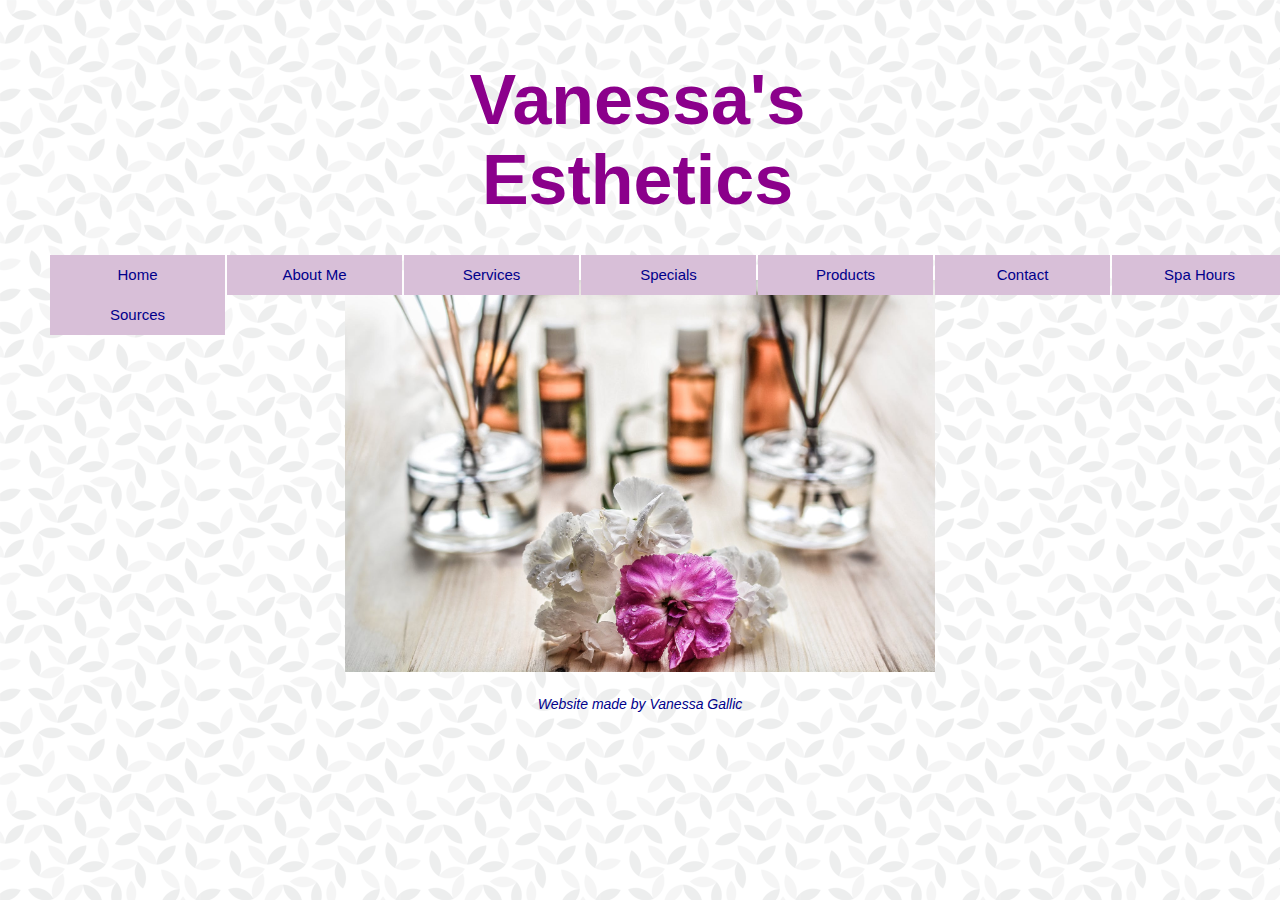
<file: index.html>
<!DOCTYPE html>
<html lang="en">
<head>
    <title>Vanessa's Esthetics</title>
    <meta charset="utf-8">
    <link rel="stylesheet"
    href="style.css">
</head>
<body>
    <!-- Thank you for checking out my website. -->
    <header>
    <h1>Vanessa's Esthetics</h1>
    <ul>
      <li><a href="index.html">Home</a></li>
      <li><a href="About_Me.html">About Me</a></li>
      <li><a>Services</a>
        <ul>
          <li><a href="Waxing.html">Waxing</a></li>
          <li><a href="Manicures_&_Pedicures.html">Manicures & Pedicures</a></li>
          <li><a href="Makeup_Application.html">Makeup Application</a></li>
          <li><a href="Other_Services.html">Other Services</a></li>
        </li>
        </ul>
      <li><a href="Specials.html">Specials</a></li>
      <li><a href="Products.html">Products</a></li>
      <li><a href="Contact.html">Contact</a></li>
      <li><a href="Spa_Hours.html">Spa Hours</a></li>
      <li><a href="Sources.html">Sources</a></li>
    </ul>
  </header>
    <pre>










    </pre>
    <center><img src="images/White & Purple flowers with oil.jpeg"
    alt="Photo of white & purple flowers with oil on a wooden surface"
    width="50%"
    height="50%" /></center>
    <footer>
      <em><p>Website made by Vanessa Gallic</p><em>
    </footer>
</body>
</html>
</file>
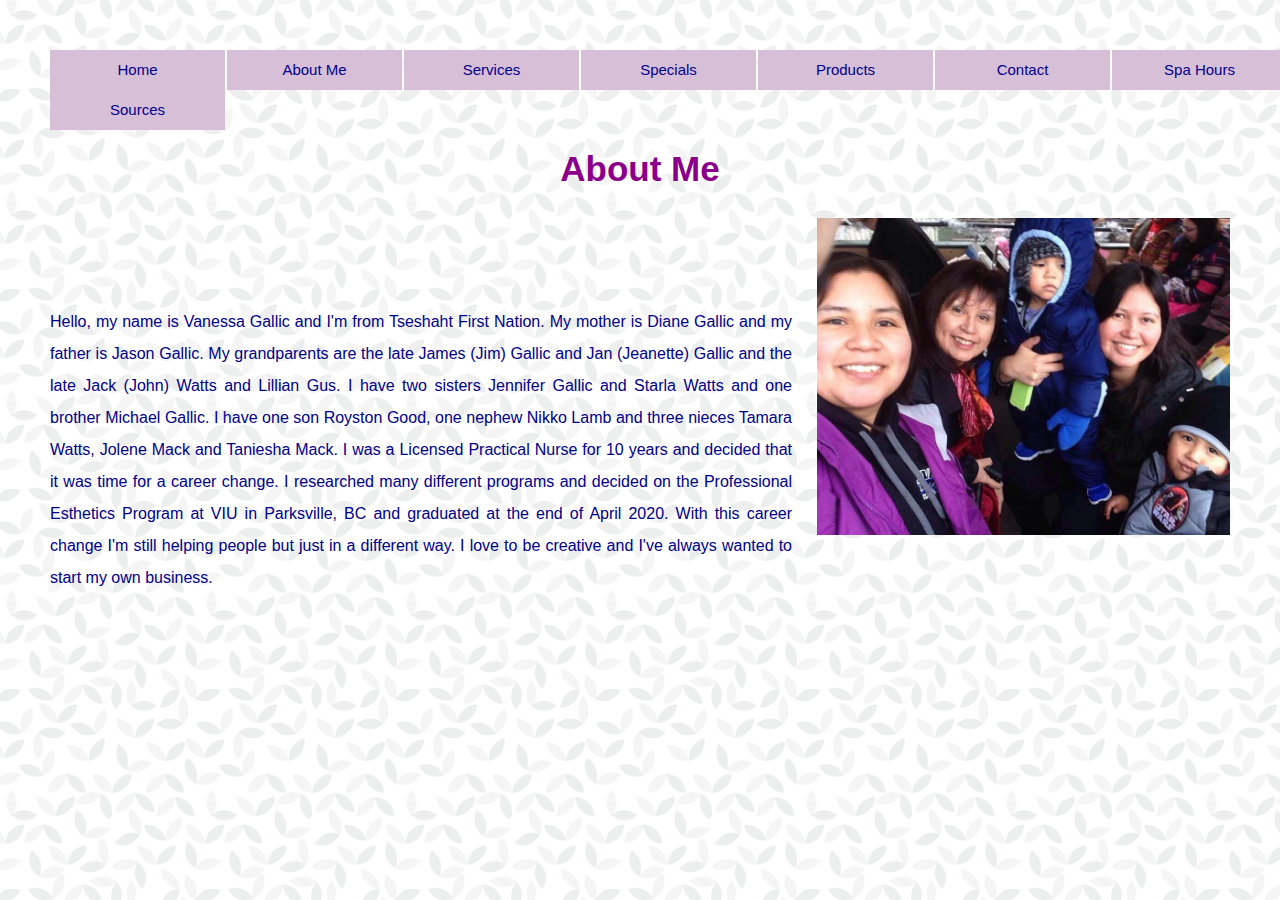
<file: About_Me.html>
<!DOCTYPE html>
<html lang="en">
<head>
    <title>About Me</title>
    <meta charset="utf-8">
    <link rel="stylesheet"
    href="style.css">
</head>
<body>
  <header>
  <ul>
    <li><a href="index.html">Home</a></li>
    <li><a href="About_Me.html">About Me</a></li>
    <li><a>Services</a>
      <ul>
        <li><a href="Waxing.html">Waxing</a></li>
        <li><a href="Manicures_&_Pedicures.html">Manicures & Pedicures</a></li>
        <li><a href="Makeup_Application.html">Makeup Application</a></li>
        <li><a href="Other_Services.html">Other Services</a></li>
      </li>
      </ul>
    <li><a href="Specials.html">Specials</a></li>
    <li><a href="Products.html">Products</a></li>
    <li><a href="Contact.html">Contact</a></li>
    <li><a href="Spa_Hours.html">Spa Hours</a></li>
    <li><a href="Sources.html">Sources</a></li>
  </ul>
</header>
<pre>



</pre>
  <h2>About Me</h2>
  <img src="images/Family.jpg"
  alt="Photo of my Family"
  width="35%"
  height="35%"
  style="float: right; margin-left: 25px; margin-bottom: 5px;" />
  <pre>



  </pre>
  <p>Hello, my name is Vanessa Gallic and I'm from Tseshaht First Nation. My mother is Diane Gallic and my father is Jason Gallic. My grandparents are the late James (Jim) Gallic and Jan (Jeanette) Gallic and the late Jack (John) Watts and Lillian Gus. I have two sisters Jennifer Gallic and Starla Watts and one brother Michael Gallic. I have one son Royston Good, one nephew Nikko Lamb and three nieces Tamara Watts, Jolene Mack and Taniesha Mack. I was a Licensed Practical Nurse for 10 years and decided that it was time for a career change. I researched many different programs and decided on the Professional Esthetics Program at VIU in Parksville, BC and graduated at the end of April 2020. With this career change I'm still helping people but just in a different way. I love to be creative and I've always wanted to start my own business.</p>
  <pre>

  </pre>
</body>
</html>
</file>
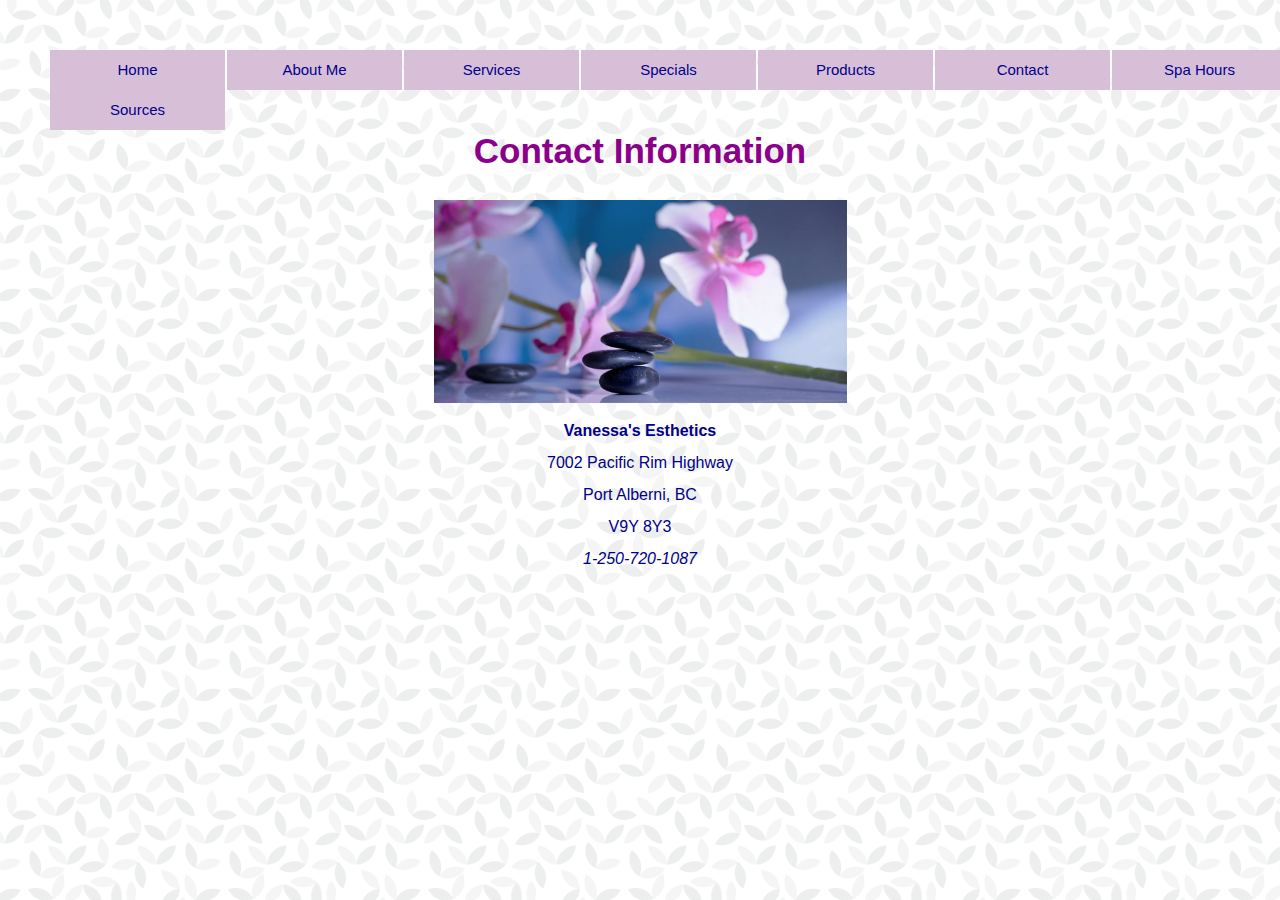
<file: Contact.html>
<!DOCTYPE html>
<html lang="en">
<head>
    <title>Contact</title>
    <meta charset="utf-8">
    <link rel="stylesheet"
    href="style.css">
</head>
<body>
  <header>
  <ul>
    <li><a href="index.html">Home</a></li>
    <li><a href="About_Me.html">About Me</a></li>
    <li><a>Services</a>
      <ul>
        <li><a href="Waxing.html">Waxing</a></li>
        <li><a href="Manicures_&_Pedicures.html">Manicures & Pedicures</a></li>
        <li><a href="Makeup_Application.html">Makeup Application</a></li>
        <li><a href="Other_Services.html">Other Services</a></li>
      </li>
      </ul>
    <li><a href="Specials.html">Specials</a></li>
    <li><a href="Products.html">Products</a></li>
    <li><a href="Contact.html">Contact</a></li>
    <li><a href="Spa_Hours.html">Spa Hours</a></li>
    <li><a href="Sources.html">Sources</a></li>
  </ul>
</header>
<section>
  <pre>

  </pre>
  <h2>Contact Information</h2>
  <center><img src="images/White & purple flowers and rocks.webp"
  alt="Photo of white & purple flowers with stacked black rocks"
  width="35%"
  height="35%"/></center>
  <div class="contact_information">
    <p><strong>Vanessa's Esthetics</strong></p>
    <p>7002 Pacific Rim Highway</p>
    <p>Port Alberni, BC</p>
    <p>V9Y 8Y3</p>
    <em><p>1-250-720-1087</p></em>
    </p>
  </div>
  </body>
  </section>
</html>
</file>
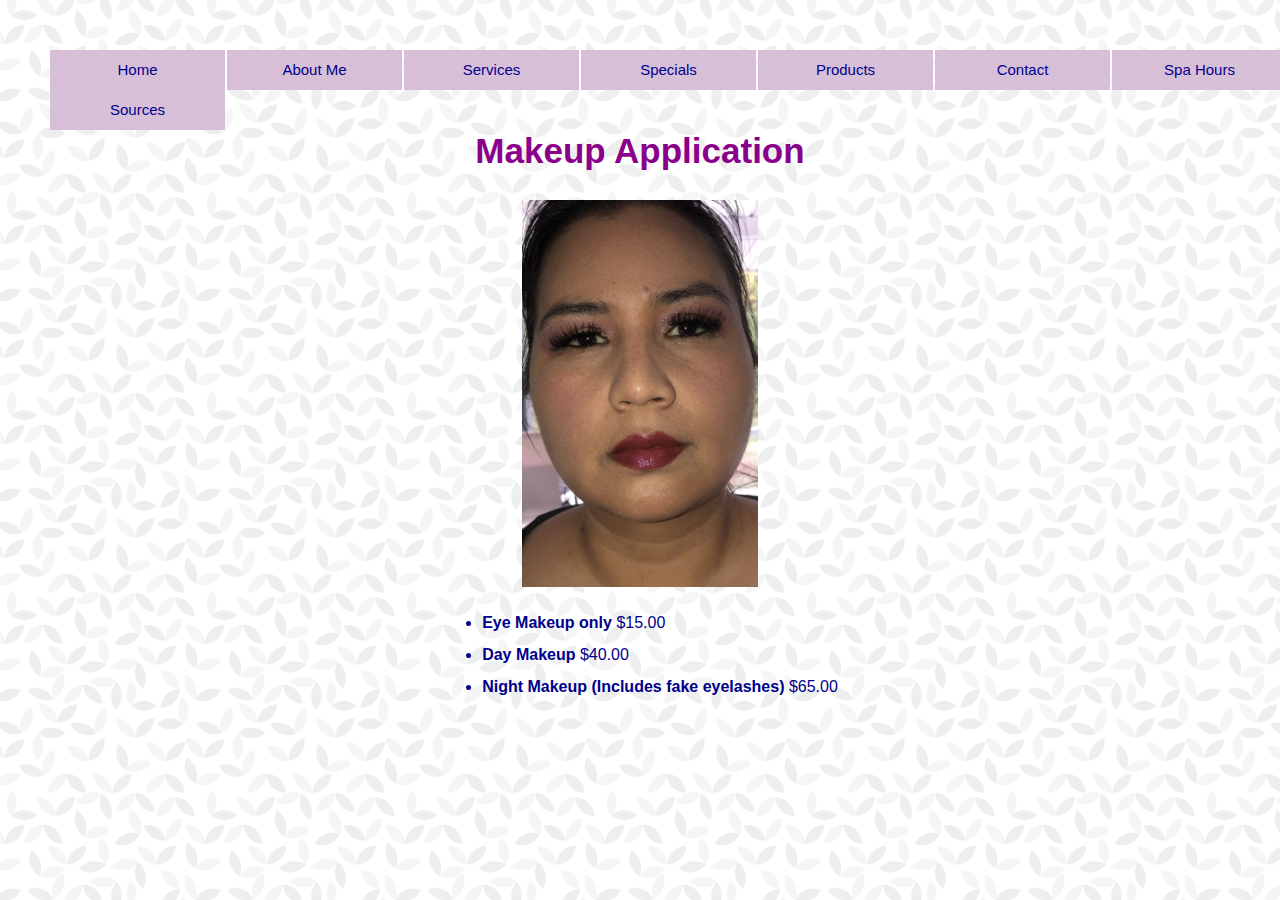
<file: Makeup_Application.html>
<!DOCTYPE html>
<html lang="en">
<head>
    <title>Makeup Application</title>
    <meta charset="utf-8">
    <link rel="stylesheet"
    href="style.css">
</head>
<body>
  <header>
  <ul>
    <li><a href="index.html">Home</a></li>
    <li><a href="About_Me.html">About Me</a></li>
    <li><a>Services</a>
      <ul>
        <li><a href="Waxing.html">Waxing</a></li>
        <li><a href="Manicures_&_Pedicures.html">Manicures & Pedicures</a></li>
        <li><a href="Makeup_Application.html">Makeup Application</a></li>
        <li><a href="Other_Services.html">Other Services</a></li>
      </li>
      </ul>
    <li><a href="Specials.html">Specials</a></li>
    <li><a href="Products.html">Products</a></li>
    <li><a href="Contact.html">Contact</a></li>
    <li><a href="Spa_Hours.html">Spa Hours</a></li>
    <li><a href="Sources.html">Sources</a></li>
  </ul>
</header>
<body>
  <pre>

  </pre>
  <section>
  <h2>Makeup Application</h2>
  <center><img src="images/Night Makeup.jpg"
  alt="Photo of Night Makeup"
  width="20%"
  height="20%"/></center>
  <div class="makeup">
  <ul>
    <li><strong>Eye Makeup only</strong> $15.00</li>
    <li><strong>Day Makeup</strong> $40.00</li>
    <li><strong>Night Makeup (Includes fake eyelashes)</strong> $65.00</li>
  </ul>
  </div>
  </body>
  </section>
  </html>
</file>
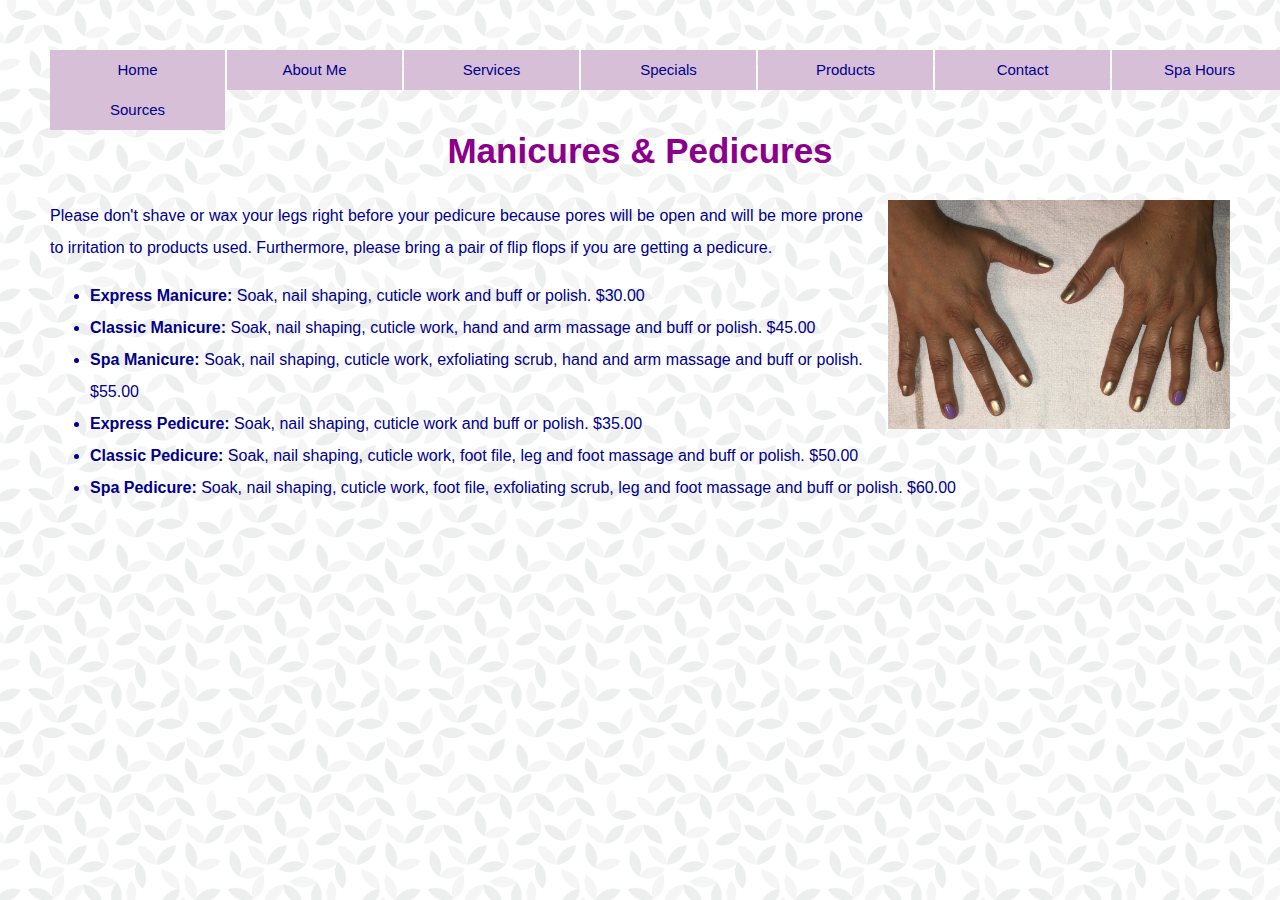
<file: Manicures_&_Pedicures.html>
<!DOCTYPE html>
<html lang="en">
<head>
    <title>Manicures & Pedicures</title>
    <meta charset="utf-8">
    <link rel="stylesheet"
    href="style.css">
</head>
<body>
  <header>
  <ul>
    <li><a href="index.html">Home</a></li>
    <li><a href="About_Me.html">About Me</a></li>
    <li><a>Services</a>
      <ul>
        <li><a href="Waxing.html">Waxing</a></li>
        <li><a href="Manicures_&_Pedicures.html">Manicures & Pedicures</a></li>
        <li><a href="Makeup_Application.html">Makeup Application</a></li>
        <li><a href="Other_Services.html">Other Services</a></li>
      </li>
      </ul>
    <li><a href="Specials.html">Specials</a></li>
    <li><a href="Products.html">Products</a></li>
    <li><a href="Contact.html">Contact</a></li>
    <li><a href="Spa_Hours.html">Spa Hours</a></li>
    <li><a href="Sources.html">Sources</a></li>
  </ul>
</header>
<pre>


</pre>
<section>
<h2>Manicures & Pedicures</h2>
<img src="images/Manicure.jpg"
alt="Photo of a Manicure"
width="29%"
height="29%"
style="float: right; margin-left: 25px; margin-bottom: 5px;"/>
<p>Please don't shave or wax your legs right before your pedicure because pores will be open and will be more prone to irritation to products used. Furthermore, please bring a pair of flip flops if you are getting a pedicure.</p>
<ul>
  <li><strong>Express Manicure:</strong> Soak, nail shaping, cuticle work and buff or polish. $30.00</li>
  <li><strong>Classic Manicure:</strong> Soak, nail shaping, cuticle work, hand and arm massage and buff or polish. $45.00</li>
  <li><strong>Spa Manicure:</strong> Soak, nail shaping, cuticle work, exfoliating scrub, hand and arm massage and buff or polish. $55.00</li>
  <li><strong>Express Pedicure:</strong> Soak, nail shaping, cuticle work and buff or polish. $35.00</li>
  <li><strong>Classic Pedicure:</strong> Soak, nail shaping, cuticle work, foot file, leg and foot massage and buff or polish. $50.00</li>
  <li><strong>Spa Pedicure:</strong> Soak, nail shaping, cuticle work, foot file, exfoliating scrub, leg and foot massage and buff or polish. $60.00</li>
</ul>
</body>
</section>
</html>
</file>
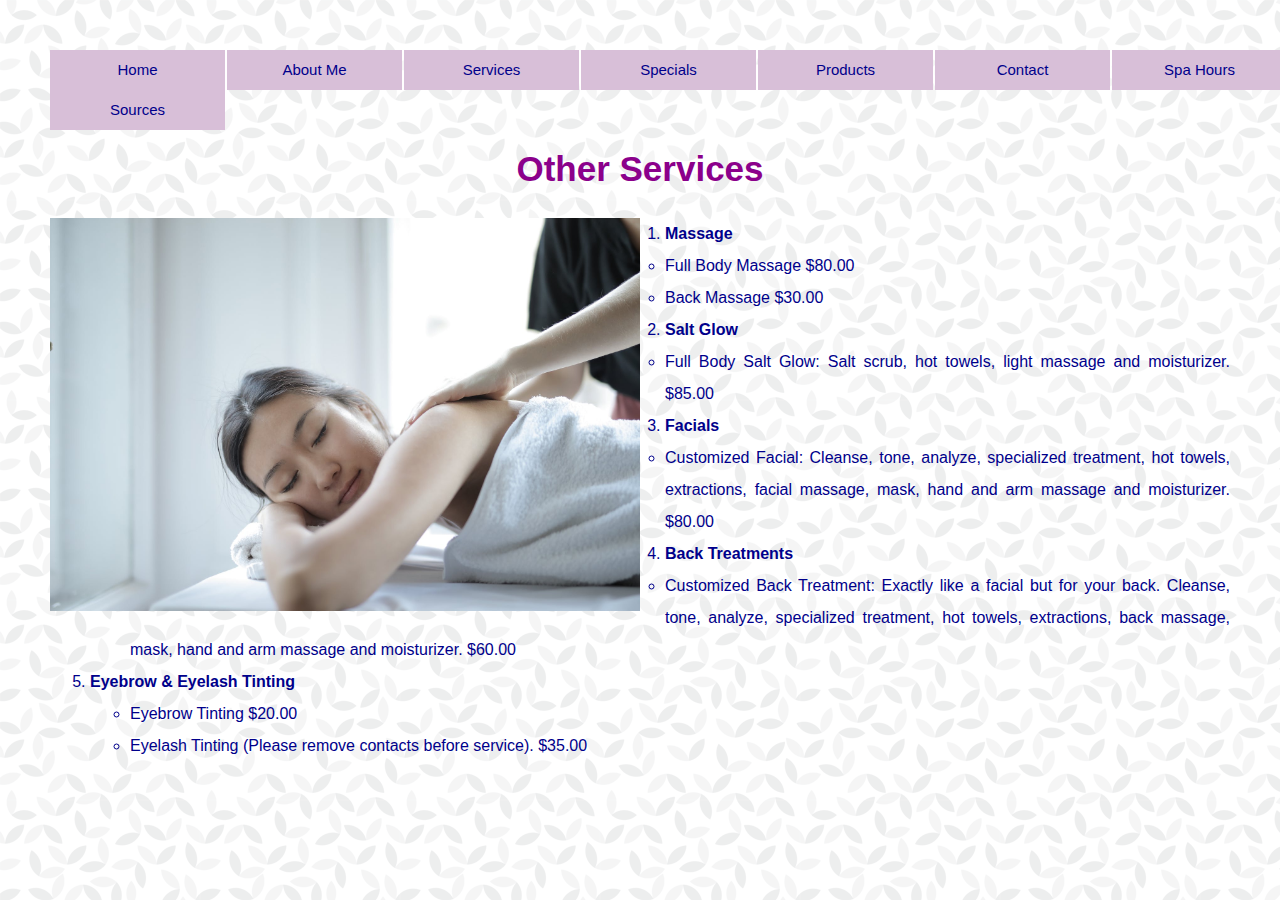
<file: Other_Services.html>
<!DOCTYPE html>
<html lang="en">
<head>
    <title>Other Services</title>
    <meta charset="utf-8">
    <link rel="stylesheet"
    href="style.css">
</head>
<body>
  <header>
  <ul>
    <li><a href="index.html">Home</a></li>
    <li><a href="About_Me.html">About Me</a></li>
    <li><a>Services</a>
      <ul>
        <li><a href="Waxing.html">Waxing</a></li>
        <li><a href="Manicures_&_Pedicures.html">Manicures & Pedicures</a></li>
        <li><a href="Makeup_Application.html">Makeup Application</a></li>
        <li><a href="Other_Services.html">Other Services</a></li>
      </li>
      </ul>
    <li><a href="Specials.html">Specials</a></li>
    <li><a href="Products.html">Products</a></li>
    <li><a href="Contact.html">Contact</a></li>
    <li><a href="Spa_Hours.html">Spa Hours</a></li>
    <li><a href="Sources.html">Sources</a></li>
  </ul>
</header>
<section>
  <pre>


  </pre>
<h2>Other Services</h2>
<img src="images/Massage.jpeg"
alt="Photo of woman getting a shoulder massage"
width="50%"
height="50%"
style="float: left; margin-right: 25px; margin-bottom: 5px;"/>
<ol>
<li><strong>Massage</strong>
  <ul>
    <li>Full Body Massage $80.00</li>
    <li>Back Massage $30.00</li>
  </ul>
</li>
<li><strong>Salt Glow</strong>
  <ul>
    <li>Full Body Salt Glow: Salt scrub, hot towels, light massage and moisturizer. $85.00</li>
  </ul>
</li>
<li><strong>Facials</strong>
  <ul>
    <li>Customized Facial: Cleanse, tone, analyze, specialized treatment, hot towels, extractions, facial massage, mask, hand and arm massage and moisturizer. $80.00</li>
  </ul>
</li>
<li><strong>Back Treatments</strong>
  <ul>
    <li>Customized Back Treatment: Exactly like a facial but for your back. Cleanse, tone, analyze, specialized treatment, hot towels, extractions, back massage, mask, hand and arm massage and moisturizer. $60.00</li>
  </ul>
</li>
<li><strong>Eyebrow & Eyelash Tinting</strong>
  <ul>
    <li>Eyebrow Tinting $20.00</li>
    <li>Eyelash Tinting (Please remove contacts before service). $35.00</li>
  </ul>
</li>
</ol>
</body>
</section>
</html>
</file>
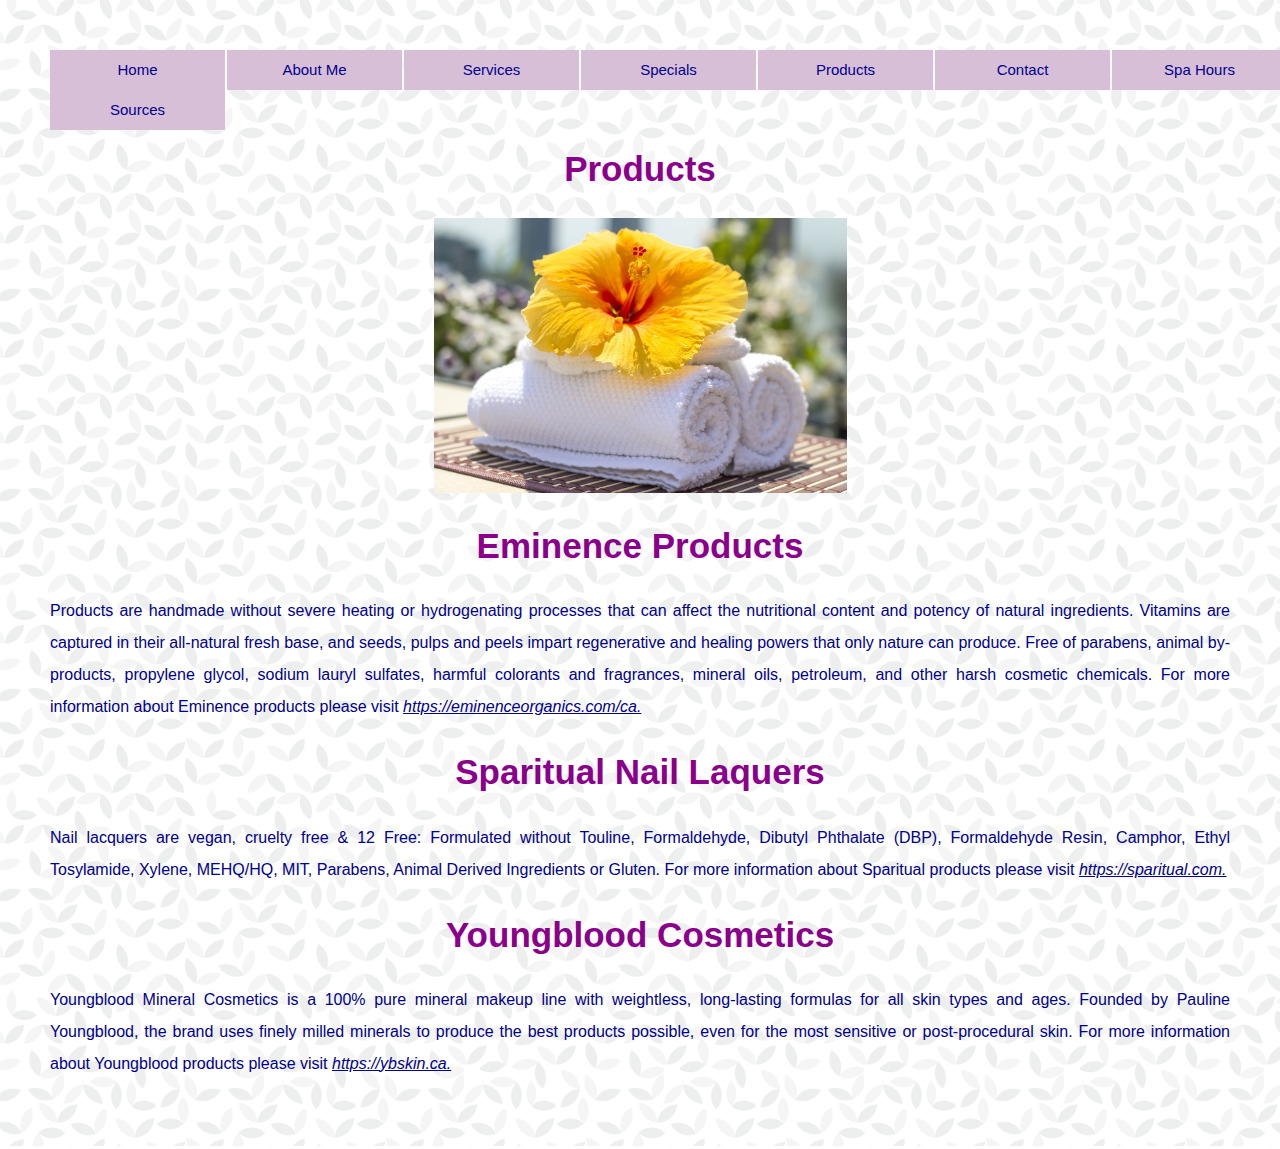
<file: Products.html>
<!DOCTYPE html>
<html lang="en">
<head>
    <title>Products</title>
    <meta charset="utf-8">
    <link rel="stylesheet"
    href="style.css">
</head>
<body>
  <header>
  <ul>
    <li><a href="index.html">Home</a></li>
    <li><a href="About_Me.html">About Me</a></li>
    <li><a>Services</a>
      <ul>
        <li><a href="Waxing.html">Waxing</a></li>
        <li><a href="Manicures_&_Pedicures.html">Manicures & Pedicures</a></li>
        <li><a href="Makeup_Application.html">Makeup Application</a></li>
        <li><a href="Other_Services.html">Other Services</a></li>
      </li>
      </ul>
    <li><a href="Specials.html">Specials</a></li>
    <li><a href="Products.html">Products</a></li>
    <li><a href="Contact.html">Contact</a></li>
    <li><a href="Spa_Hours.html">Spa Hours</a></li>
    <li><a href="Sources.html">Sources</a></li>
  </ul>
</header>
<section>
  <pre>


  </pre>
  <h2>Products</h2>
  <center><img src="images/Orange flower on towels.jpg"
  alt="Photo of orange flower on white rolled up towels"
  width="35%"
  height="35%"/></center>
  <h2>Eminence Products</h2>
  <p>Products are handmade without severe heating or hydrogenating processes that can affect the nutritional content and potency of natural ingredients. Vitamins are captured in their all-natural fresh base, and seeds, pulps and peels impart regenerative and healing powers that only nature can produce. Free of parabens, animal by-products, propylene glycol, sodium lauryl sulfates, harmful colorants and fragrances, mineral oils, petroleum, and other harsh cosmetic chemicals. For more information about Eminence products please visit <em><a href="https://eminenceorganics.com/ca" target="_blank">https://eminenceorganics.com/ca.</a></p></em>
  <h2>Sparitual Nail Laquers</h2>
  <p>Nail lacquers are vegan, cruelty free & 12 Free: Formulated without Touline, Formaldehyde, Dibutyl Phthalate (DBP), Formaldehyde Resin, Camphor, Ethyl Tosylamide, Xylene, MEHQ/HQ, MIT, Parabens, Animal Derived Ingredients or Gluten. For more information about Sparitual products please visit <em><a href="https://sparitual.com/" target="_blank">https://sparitual.com.</a></p></em>
  <h2>Youngblood Cosmetics</h2>
  <p>Youngblood Mineral Cosmetics is a 100% pure mineral makeup line with weightless, long-lasting formulas for all skin types and ages. Founded by Pauline Youngblood, the brand uses finely milled minerals to produce the best products possible, even for the most sensitive or post-procedural skin. For more information about Youngblood products please visit <em><a href="https://ybskin.ca/" target="_blank">https://ybskin.ca.</a></p></em>
</section>
</body>
</html>
</file>
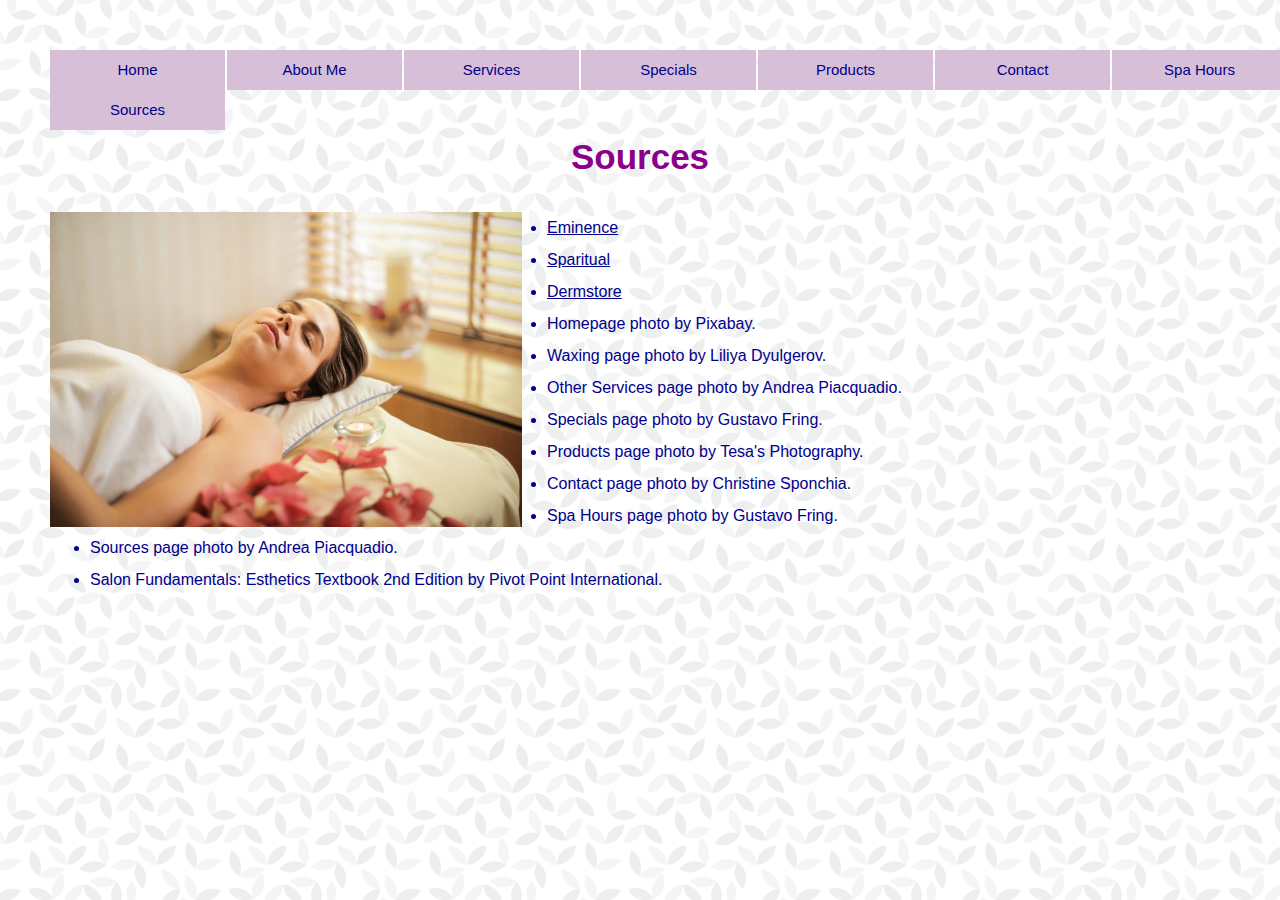
<file: Sources.html>
<!DOCTYPE html>
<html lang="en">
<head>
    <title>Sources</title>
    <meta charset="utf-8">
    <link rel="stylesheet"
    href="style.css">
</head>
<header>
<body>
    <ul>
      <li><a href="index.html">Home</a></li>
      <li><a href="About_Me.html">About Me</a></li>
      <li><a>Services</a>
        <ul>
          <li><a href="Waxing.html">Waxing</a></li>
          <li><a href="Manicures_&_Pedicures.html">Manicures & Pedicures</a></li>
          <li><a href="Makeup_Application.html">Makeup Application</a></li>
          <li><a href="Other_Services.html">Other Services</a></li>
        </li>
        </ul>
      <li><a href="Specials.html">Specials</a></li>
      <li><a href="Products.html">Products</a></li>
      <li><a href="Contact.html">Contact</a></li>
      <li><a href="Spa_Hours.html">Spa Hours</a></li>
      <li><a href="Sources.html">Sources</a></li>
    </ul>
</header>
  <section>
    <pre>

    </pre>
    <h3>Sources</h3>
    <img src="images/Relaxing.jpeg"
    alt="Photo of woman relaxing on massage table"
    width="40%"
    height="40%"
    style="float: left; margin-right: 25px; margin-bottom: 5px;"/>
    <ul>
      <li><a href="https://eminenceorganics.com/ca/green-company" target="_blank">
      Eminence
      </a></li>
      <li><a href="https://sparitual.com/collections/vegan-nail-lacquers" target="_blank">
      Sparitual
      </a></li>
      <li><a href="https://www.dermstore.com/brand_Youngblood+Mineral+Cosmetics_504945.htm#expand" target="_blank">
      Dermstore
      </a></li>
      <li>Homepage photo by Pixabay.</<li>
      <li>Waxing page photo by Liliya Dyulgerov.</li>
      <li>Other Services page photo by Andrea Piacquadio.</li>
      <li>Specials page photo by Gustavo Fring.</li>
      <li>Products page photo by Tesa's Photography.</li>
      <li>Contact page photo by Christine Sponchia.</li>
      <li>Spa Hours page photo by Gustavo Fring.</li>
      <li>Sources page photo by Andrea Piacquadio.</li>
      <li>Salon Fundamentals: Esthetics Textbook 2nd Edition by Pivot Point International.</li>
    </ul>
    </li>
    </body>
  </section>
  </html>
</file>
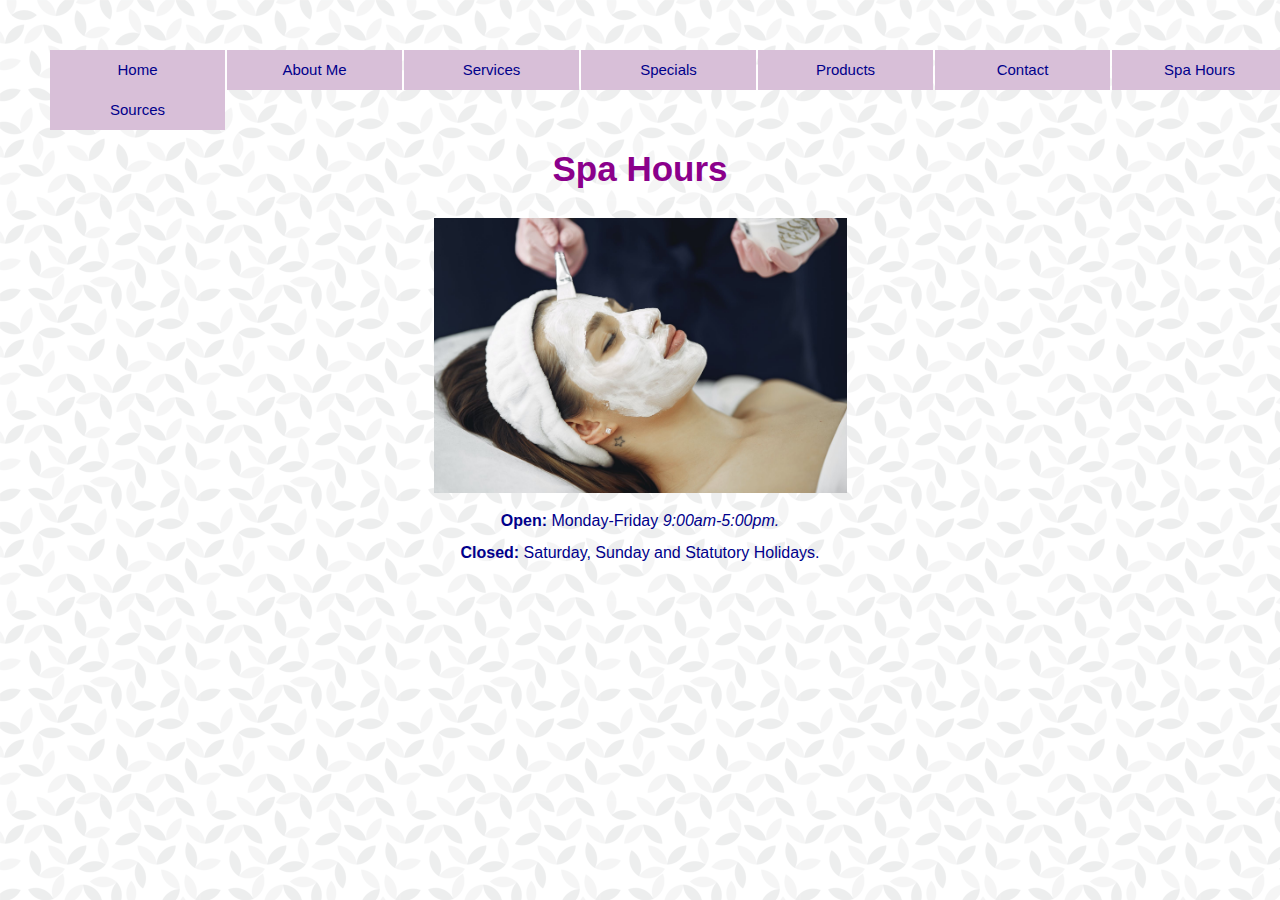
<file: Spa_Hours.html>
<!DOCTYPE html>
<html lang="en">
<head>
    <title>Spa Hours</title>
    <meta charset="utf-8">
    <link rel="stylesheet"
    href="style.css">
</head>
<header>
<body>
    <ul>
      <li><a href="index.html">Home</a></li>
      <li><a href="About_Me.html">About Me</a></li>
      <li><a>Services</a>
        <ul>
          <li><a href="Waxing.html">Waxing</a></li>
          <li><a href="Manicures_&_Pedicures.html">Manicures & Pedicures</a></li>
          <li><a href="Makeup_Application.html">Makeup Application</a></li>
          <li><a href="Other_Services.html">Other Services</a></li>
        </li>
        </ul>
      <li><a href="Specials.html">Specials</a></li>
      <li><a href="Products.html">Products</a></li>
      <li><a href="Contact.html">Contact</a></li>
      <li><a href="Spa_Hours.html">Spa Hours</a></li>
      <li><a href="Sources.html">Sources</a></li>
    </ul>
</header>
    <section>
      <pre>


      </pre>
      <h2>Spa Hours</h2>
      <center><img src="images/Facial 3.jpeg"
        alt="Photo of woman getting a facial mask applied"
        width="35%"
        height="35%" /></center>
      <div class="spa_hours">
        <p><strong>Open:</strong> Monday-Friday <em>9:00am-5:00pm.</em></p>
        <p><strong>Closed:</strong> Saturday, Sunday and Statutory Holidays.</p>
    </div>
    </body>
    </section>
    </html>
</file>
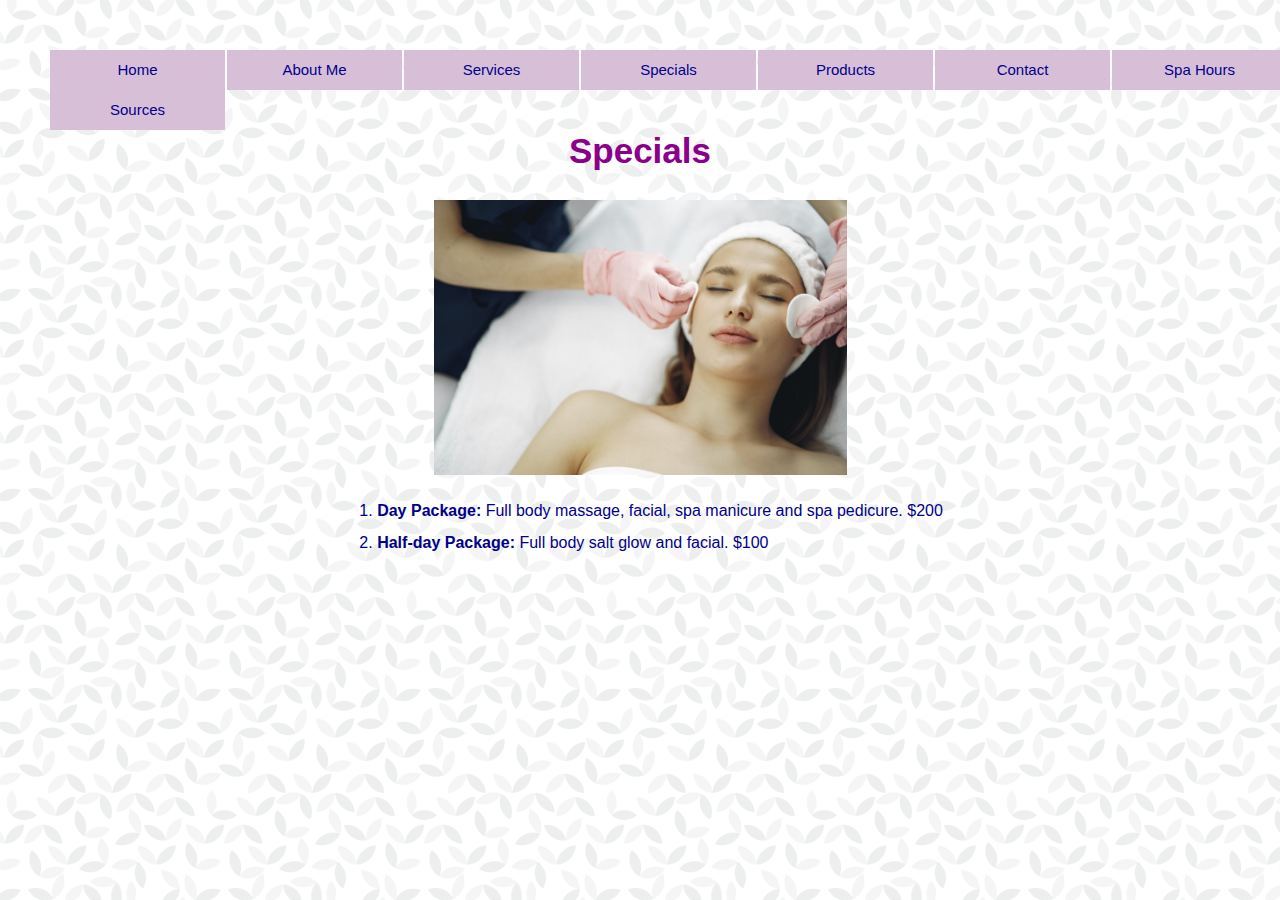
<file: Specials.html>
<!DOCTYPE html>
<html lang="en">
<head>
    <title>Specials</title>
    <meta charset="utf-8">
    <link rel="stylesheet"
    href="style.css">
</head>
<body>
  <header>
  <ul>
    <li><a href="index.html">Home</a></li>
    <li><a href="About_Me.html">About Me</a></li>
    <li><a>Services</a>
      <ul>
        <li><a href="Waxing.html">Waxing</a></li>
        <li><a href="Manicures_&_Pedicures.html">Manicures & Pedicures</a></li>
        <li><a href="Makeup_Application.html">Makeup Application</a></li>
        <li><a href="Other_Services.html">Other Services</a></li>
      </li>
      </ul>
    <li><a href="Specials.html">Specials</a></li>
    <li><a href="Products.html">Products</a></li>
    <li><a href="Contact.html">Contact</a></li>
    <li><a href="Spa_Hours.html">Spa Hours</a></li>
    <li><a href="Sources.html">Sources</a></li>
  </ul>
</header>
<section>
<pre>


</pre>
  <h2>Specials</h2>
  <center><img src="images/Facial 2.jpeg"
  alt="Photo of woman getting a facial"
  width="35%"
  height="35%"/></center>
  <div class="specials">
  <ol>
      <li><strong>Day Package:</strong> Full body massage, facial, spa manicure and spa pedicure. $200</li>
      <li><strong>Half-day Package:</strong> Full body salt glow and facial. $100</li>
  </ol>
      </li>
  </div>
  </body>
  </section>
  </html>
</file>
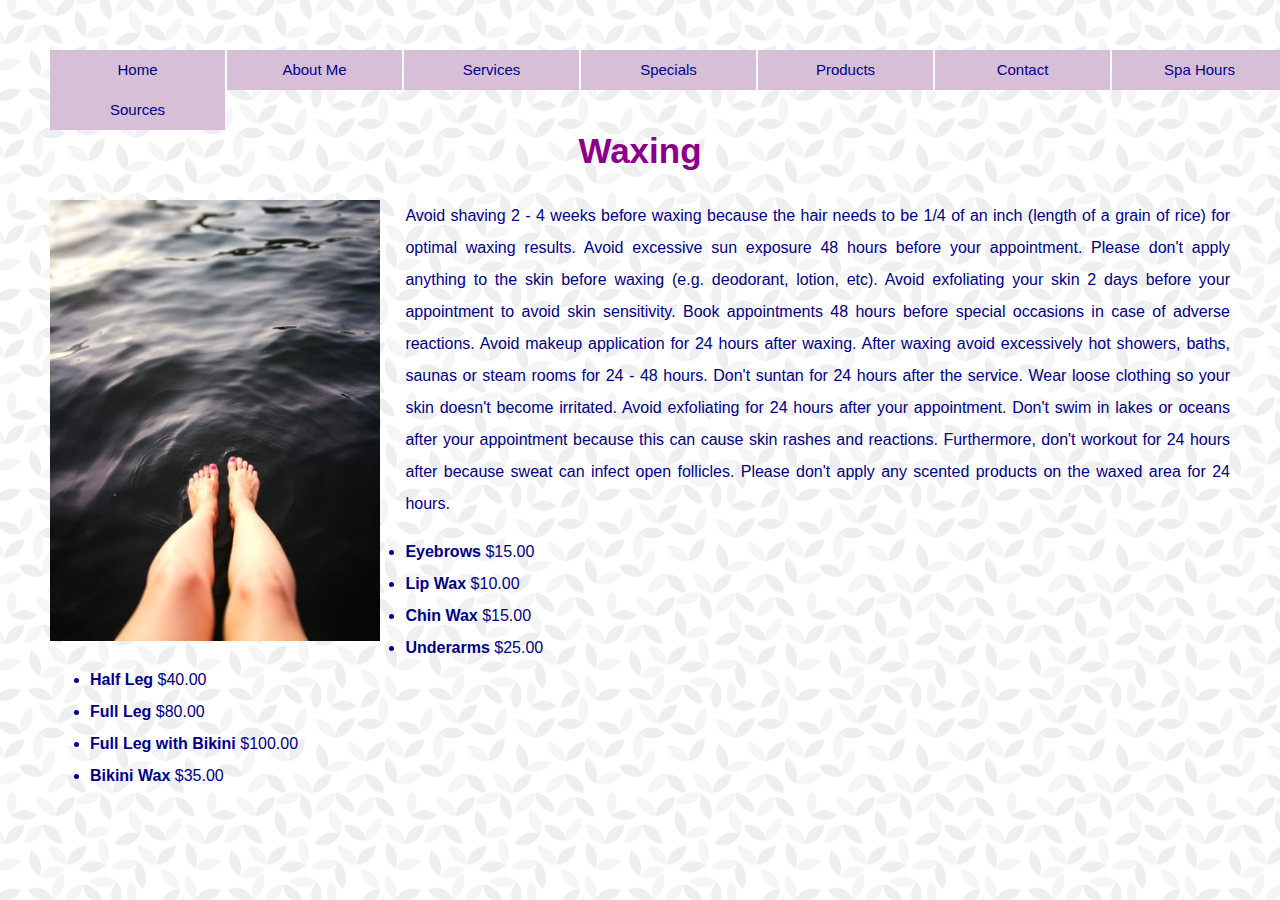
<file: Waxing.html>
<!DOCTYPE html>
<html lang="en">
<head>
    <title>Waxing</title>
    <meta charset="utf-8">
    <link rel="stylesheet"
    href="style.css">
</head>
<body>
<header>
  <ul>
    <li><a href="index.html">Home</a></li>
    <li><a href="About_Me.html">About Me</a></li>
    <li><a>Services</a>
      <ul>
        <li><a href="Waxing.html">Waxing</a></li>
        <li><a href="Manicures_&_Pedicures.html">Manicures & Pedicures</a></li>
        <li><a href="Makeup_Application.html">Makeup Application</a></li>
        <li><a href="Other_Services.html">Other Services</a></li>
      </li>
      </ul>
    <li><a href="Specials.html">Specials</a></li>
    <li><a href="Products.html">Products</a></li>
    <li><a href="Contact.html">Contact</a></li>
    <li><a href="Spa_Hours.html">Spa Hours</a></li>
    <li><a href="Sources.html">Sources</a></li>
      </ul>
</header>
<pre>


</pre>
<section>
  <h2>Waxing</h2>
  <img src="images/Waxed Legs.jpg"
  alt="Photo of water and waxed legs"
  width="28%"
  height="28%"
  style="float: left; margin-right: 25px; margin-bottom: 5px;"/>
  <p>Avoid shaving 2 - 4 weeks before waxing because the hair needs to be 1/4 of an inch (length of a grain of rice) for optimal waxing results. Avoid excessive sun exposure 48 hours before your appointment. Please don't apply anything to the skin before waxing (e.g. deodorant, lotion, etc). Avoid exfoliating your skin 2 days before your appointment to avoid skin sensitivity. Book appointments 48 hours before special occasions in case of adverse reactions. Avoid makeup application for 24 hours after waxing. After waxing avoid excessively hot showers, baths, saunas or steam rooms for 24 - 48 hours. Don't suntan for 24 hours after the service. Wear loose clothing so your skin doesn't become irritated. Avoid exfoliating for 24 hours after your appointment. Don't swim in lakes or oceans after your appointment because this can cause skin rashes and reactions. Furthermore, don't workout for 24 hours after because sweat can infect open follicles. Please don't apply any scented products on the waxed area for 24 hours.</p>
  <ul>
    <li><strong>Eyebrows</strong> $15.00</li>
    <li><strong>Lip Wax</strong> $10.00</li>
    <li><strong>Chin Wax</strong> $15.00</li>
    <li><strong>Underarms</strong> $25.00</li>
    <li><strong>Half Leg</strong> $40.00</li>
    <li><strong>Full Leg</strong> $80.00</li>
    <li><strong>Full Leg with Bikini</strong> $100.00</li>
    <li><strong>Bikini Wax</strong> $35.00</li>
  </ul>
  </body>
  </section>
  </html>
</file>
<file: style.css>
/*Website Styles*/
*{
  font-size: 100%;
}
body {
  /* background-color: LightGrey; */
  color: DarkBlue;
  font-family: Arial;
  font-size:16px;
  /* border: 3px solid Thistle; */
  margin: 25px;
  padding: 25px;
  background-image: url(images/geometric-leaves.png);
}
header ul {
  margin: 0px;
  padding: 0px;
  list-style: none;
}
header ul li {
  float: left;
  width: 175px;
  height: 40px;
  background-color: Thistle;
  line-height: 40px;
  text-align: center;
  font-family: Arial;
  font-size: 15px;
  font-weight: normal;
  margin-right: 2px;
}
header {
  position: absolute;
  width: 100%;
  z-index: 4;
}
header ul li a {
  text-decoration: none;
  color: DarkBlue;
  display: block;
}
ul li ul li {
  display: none;
  font-size: 15px;
}
ul li:hover ul li {
  display: block;

}
header h1 {
  color: DarkMagenta;
  font-family: Papyrus, Arial;
  font-size:70px;
  font-weight: bold;
  text-align: center;
  /* border: 5px solid Violet; */
  margin-top: 0px;
  margin-bottom: 25px;
  margin-left: 350px;
  margin-right: 455px;
  padding: 10px;
}
h2 {
  color: DarkMagenta;
  font-family: Papyrus, Arial;
  font-size:35px;
  font-weight: bold;
  /* font-style: italic; */
  text-align: center;
}
.makeup {
  text-align: center;
}
.makeup ul {
  display: inline-block;
  text-align: left;
}
.specials {
  text-align: center;
}
.specials ol {
  display: inline-block;
  text-align: left;
}
section ul li {
  line-height: 2;
  text-align: justify;
}
section ol {
  line-height: 2;
  text-align: justify;
}
.contact_information p {
  text-align: center;
  line-height: 1;
}
.spa_hours p {
  text-align: center;
  line-height: 1;
}
h3 {
  color: DarkMagenta;
  font-family: Papyrus, Arial;
  font-size:35px;
  font-weight: bold;
  /* font-style: italic; */
  text-align: center;
}
p {
  line-height: 2;
  text-align: justify;
}
a {
  color: DarkBlue;
  text-decoration: underline;
}
a:hover {
  color: DarkMagenta;
}
footer p {
  text-align: center;
  font-size:14px;
}
</file>
